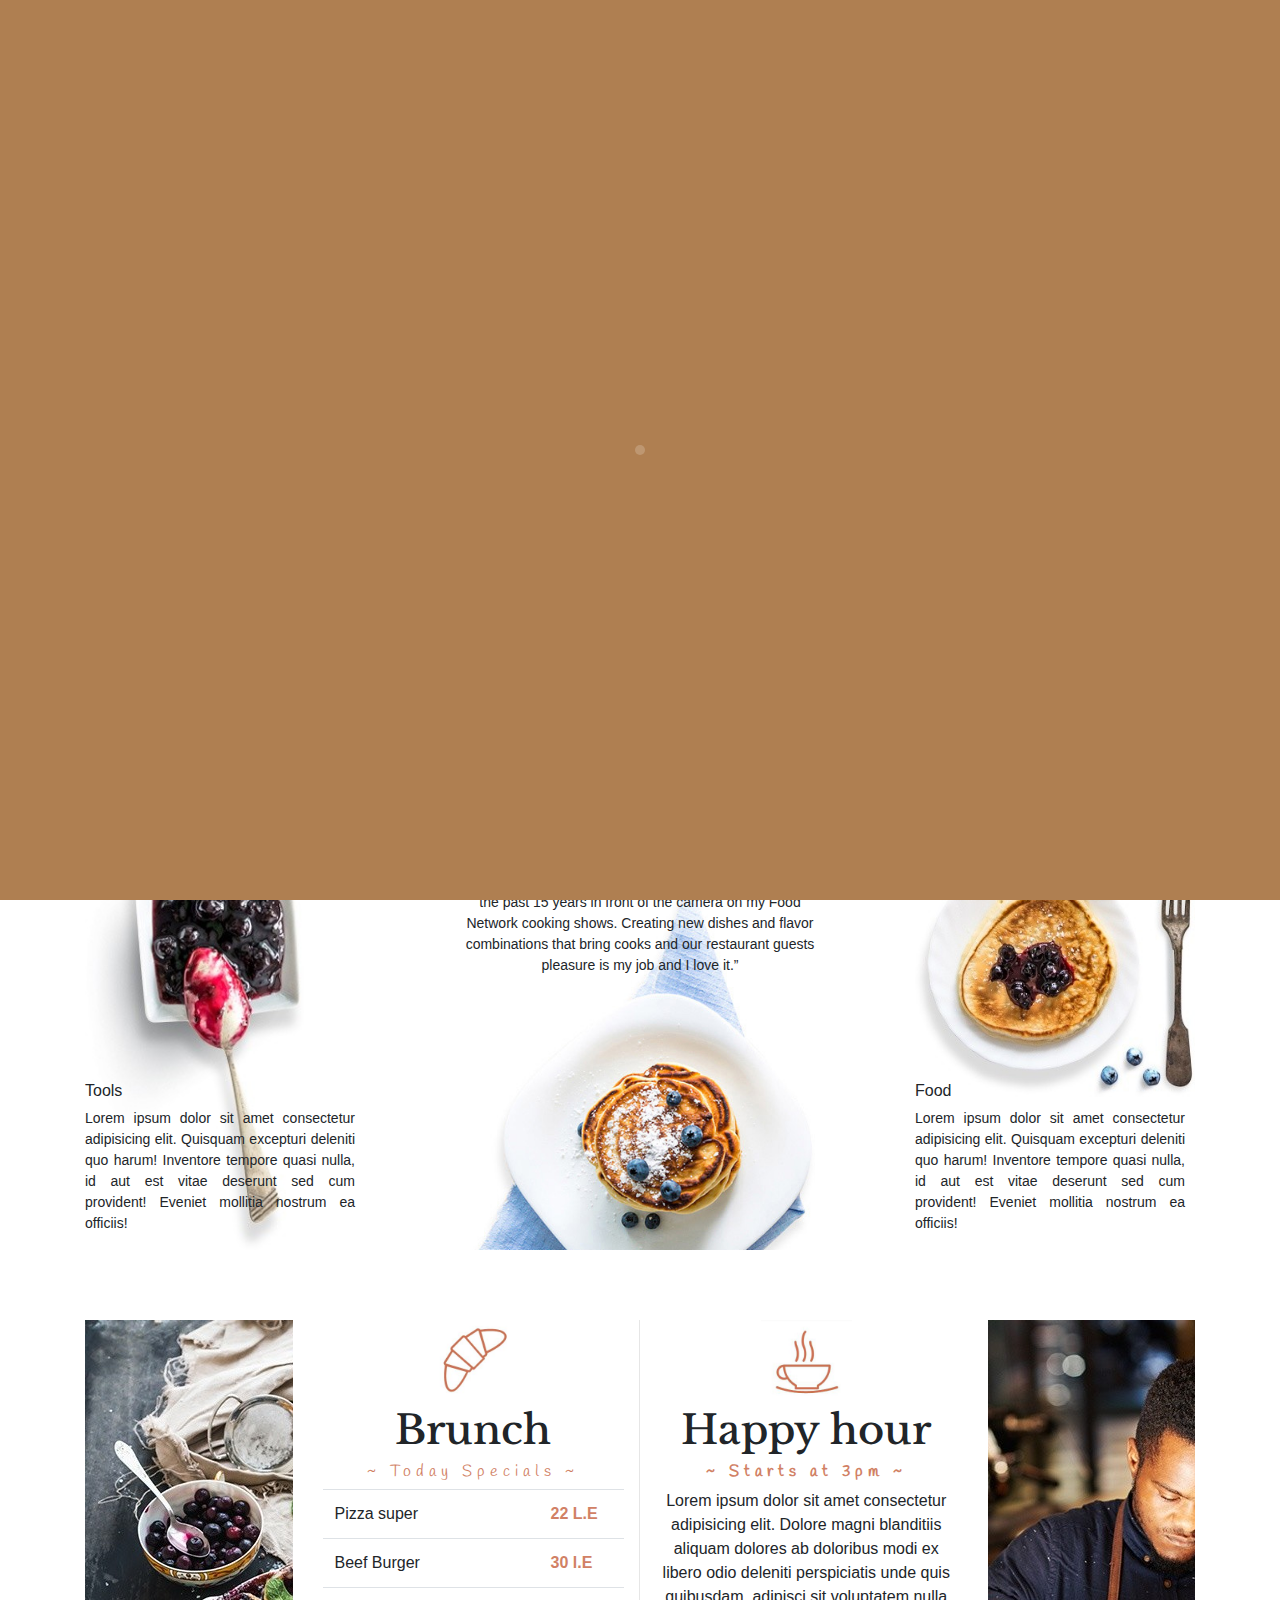
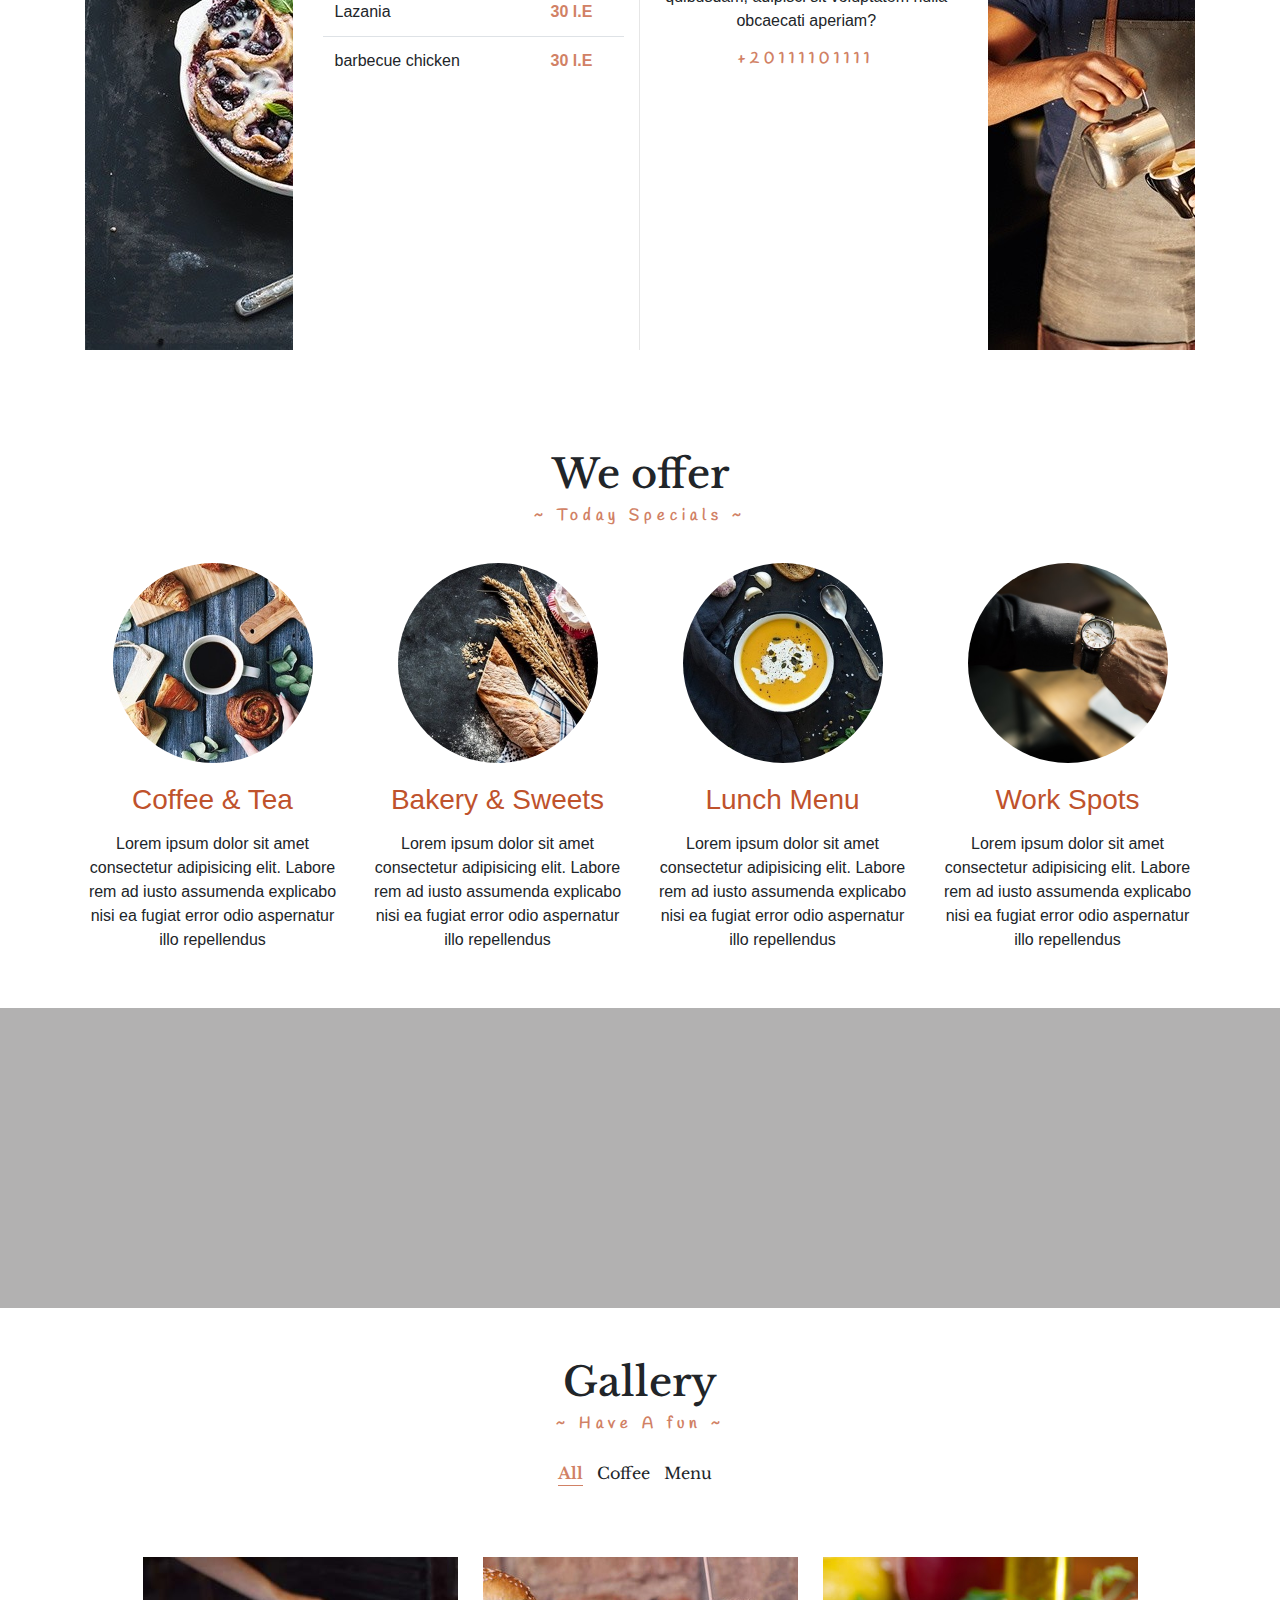
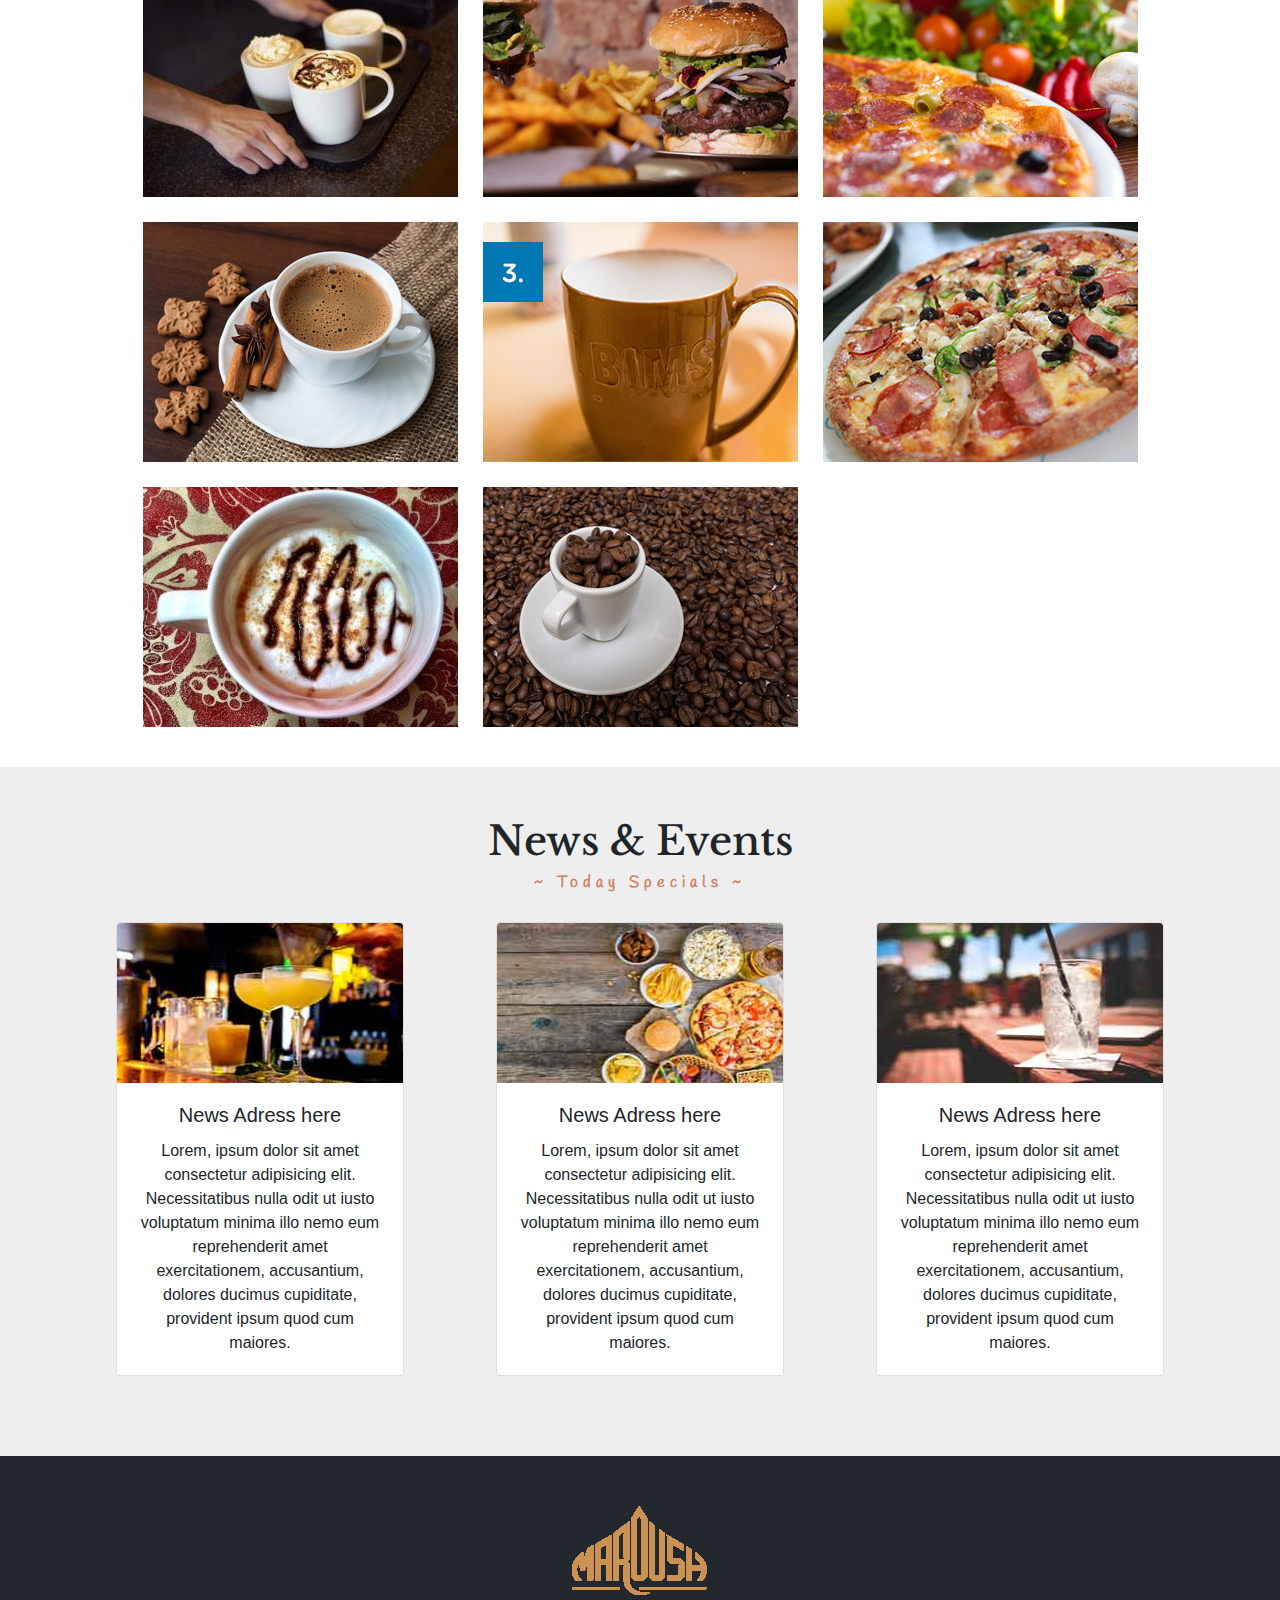
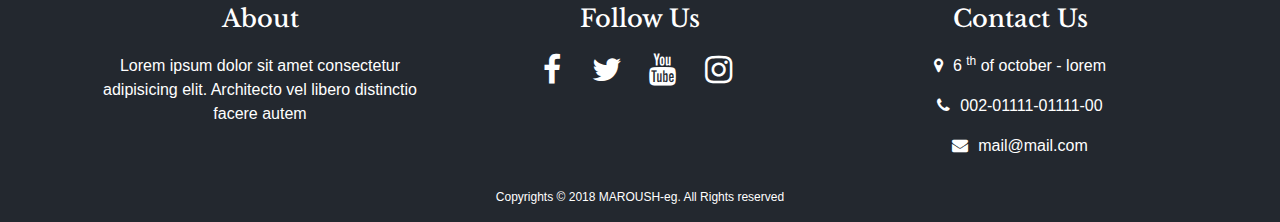
<file: index.html>
<!doctype html>
<html lang="en">

<head>
    <!-- Required meta tags -->
    <meta charset="utf-8">
    <meta name="viewport" content="width=device-width, initial-scale=1, shrink-to-fit=no">

    <!-- Bootstrap CSS -->
    <link rel="stylesheet" href="css/bootstrap.min.css">
    <link rel="stylesheet" href="css/MainStyle.css">
    <link rel="stylesheet" href="css/font-awesome.min.css">
    <link href="css/flag-sprites.css" rel="stylesheet">

    <link href="https://fonts.googleapis.com/css?family=Handlee|Libre+Baskerville" rel="stylesheet">







    <title>Cafe</title>
</head>

<body>
    <!--start Loading Page-->
    <section class="loading">

        <div class="flower-spinner">
            <div class="dots-container">
                <div class="bigger-dot">
                    <div class="smaller-dot"></div>
                </div>
            </div>
        </div>
    </section>
    <!--End Loading Page-->
    <!-- Start Header -->
    <header class="index">

        <nav class="navbar navbar-expand-lg navbar-light bg-light fixed-top ">
            <div class="container">
                <a class="navbar-brand" href="index.html">
                    <div class="logo">
                        <img src="img/logo.png" class="img-fluid" alt="logo">
                    </div>
                </a>
                <button class="navbar-toggler" type="button" data-toggle="collapse" data-target="#navbarSupportedContent" aria-controls="navbarSupportedContent"
                    aria-expanded="false" aria-label="Toggle navigation">
                    <span class="navbar-toggler-icon"></span>
                </button>

                <div class="collapse navbar-collapse" id="navbarSupportedContent">
                    <ul class="navbar-nav ml-auto">
                        <li class="nav-item active">
                            <a class="nav-link" href="index.html">Home
                                <span class="sr-only">(current)</span>
                            </a>
                        </li>
                        <li class="nav-item">
                            <a class="nav-link" href="about.html">About</a>
                        </li>
                        <li class="nav-item">
                            <a class="nav-link" href="#">Menus</a>
                        </li>
                        <li class="nav-item">
                            <a class="nav-link" href="contact.html">Contact Us</a>
                        </li>
                        <li class="nav-item">
                            <a class="nav-link langar" href="#">
                                <i class="flag flag-sa"></i> عربي
                            </a>
                        </li>


                    </ul>

                </div>
            </div>
        </nav>
    </header>
    <!-- End Header -->
    <!-- Start Welcome -->.
    <section class="welcome">
        <div class="container">
            <div class="mug">
                <img class="img-fluid" src="img/coffee-img-1-292x215.png" alt="coffee">
            </div>
            <h2 class="h1 text-center">Welcome</h2>
            <div class="row">
                <div class="col-md-4 my_order1">
                    <div class="left">
                        <div class="content_left">
                            <h6>Tools</h6>
                            <p>Lorem ipsum dolor sit amet consectetur adipisicing elit. Quisquam excepturi deleniti quo harum!
                                Inventore tempore quasi nulla, id aut est vitae deserunt sed cum provident! Eveniet mollitia
                                nostrum ea officiis!
                            </p>
                        </div>

                    </div>
                </div>
                <div class="col-md-4 my_order0">
                    <div class="center">
                        <p>“First and foremost I am a chef, whether behind the stove at one of my Northern California restaurants
                            or for the past 15 years in front of the camera on my Food Network cooking shows. Creating new
                            dishes and flavor combinations that bring cooks and our restaurant guests pleasure is my job
                            and I love it.”

                        </p>

                    </div>
                </div>
                <div class="col-md-4">
                    <div class="right ml-auto">
                        <div class="content_right">
                            <h6>Food</h6>
                            <p>Lorem ipsum dolor sit amet consectetur adipisicing elit. Quisquam excepturi deleniti quo harum!
                                Inventore tempore quasi nulla, id aut est vitae deserunt sed cum provident! Eveniet mollitia
                                nostrum ea officiis!
                            </p>
                        </div>
                    </div>
                </div>

            </div>
        </div>
    </section>
    <!-- End Welcome -->
    <!-- start happy_hours -->
    <section class="happy_hours">
        <div class="container">
            <div class="row">
                <div class="col-md-6 my_margin">
                    <div class="row">
                        <div class="col-5">
                            <div class="image">
                                <img class="" src="img/happy_left.jpg" alt="happy_hours">
                            </div>

                        </div>
                        <div class="col-7 border_sec">
                            <div class="Brunch">
                                <img src="img/brunnch.JPG" alt="brunnch" class="brunch_img">
                                <h2 class="h1 center_res">Brunch</h2>
                                <h6>~ Today Specials ~</h6>
                                <div class="happy_brunch">
                                    <table class="table">

                                        <tbody>
                                            <!-- start item -->
                                            <tr>

                                                <td>
                                                    <a data-toggle="modal" data-target=".Pizza_super">Pizza super</a>

                                                    <div class="modal fade Pizza_super" tabindex="-1" role="dialog" aria-labelledby="myLargeModalLabel" aria-hidden="true">
                                                        <div class="modal-dialog modal-lg">
                                                            <div class="modal-content">
                                                                <img src="img/menu/pizza.jpg" class="img-fluid" alt="pizza">
                                                                <div class="item_detail">
                                                                    <h5 class="price">
                                                                        <i class="fa fa-caret-right" aria-hidden="true"></i>Price : 22 L.E</h5>
                                                                    <h5>
                                                                        <i class="fa fa-caret-right" aria-hidden="true"></i>INGREDIENTS</h5>
                                                                    <p>Lorem ipsum dolor sit amet consectetur adipisicing elit.
                                                                        Amet ea iure cum. Quibusdam quae iure corporis eaque
                                                                        rerum minus quisquam quo non, sit nam laudantium
                                                                        delectus sapiente numquam ad qui?</p>
                                                                </div>
                                                            </div>
                                                        </div>
                                                    </div>

                                                </td>
                                                <td>22 L.E</td>

                                            </tr>
                                            <!-- End item -->
                                            <!-- start item -->
                                            <tr>

                                                <td>
                                                    <a data-toggle="modal" data-target=".Beef_Burger">Beef Burger</a>

                                                    <div class="modal fade Beef_Burger" tabindex="-1" role="dialog" aria-labelledby="myLargeModalLabel" aria-hidden="true">
                                                        <div class="modal-dialog modal-lg">
                                                            <div class="modal-content">
                                                                <img src="img/menu/beef-burger-min-900x600.jpg" class="img-fluid" alt="pizza">
                                                                <div class="item_detail">
                                                                    <h5 class="price">
                                                                        <i class="fa fa-caret-right" aria-hidden="true"></i>Price : 30 L.E</h5>
                                                                    <h5>
                                                                        <i class="fa fa-caret-right" aria-hidden="true"></i>INGREDIENTS</h5>
                                                                    <p>Lorem ipsum dolor sit amet consectetur adipisicing elit.
                                                                        Amet ea iure cum. Quibusdam quae iure corporis eaque
                                                                        rerum minus quisquam quo non, sit nam laudantium
                                                                        delectus sapiente numquam ad qui?</p>
                                                                </div>
                                                            </div>
                                                        </div>
                                                    </div>
                                                </td>
                                                <td>30 l.E</td>

                                            </tr>
                                            <!-- end item -->
                                            <!-- start item -->
                                            <tr>

                                                <td>
                                                    <a data-toggle="modal" data-target=".Lazania">Lazania</a>

                                                    <div class="modal fade Lazania" tabindex="-1" role="dialog" aria-labelledby="myLargeModalLabel" aria-hidden="true">
                                                        <div class="modal-dialog modal-lg">
                                                            <div class="modal-content">
                                                                <img src="img/menu/larous-restaurant.jpg" class="img-fluid" alt="pizza">
                                                                <div class="item_detail">
                                                                    <h5 class="price">
                                                                        <i class="fa fa-caret-right" aria-hidden="true"></i>Price : 30 L.E</h5>
                                                                    <h5>
                                                                        <i class="fa fa-caret-right" aria-hidden="true"></i>INGREDIENTS</h5>
                                                                    <p>Lorem ipsum dolor sit amet consectetur adipisicing elit.
                                                                        Amet ea iure cum. Quibusdam quae iure corporis eaque
                                                                        rerum minus quisquam quo non, sit nam laudantium
                                                                        delectus sapiente numquam ad qui?</p>
                                                                </div>
                                                            </div>
                                                        </div>
                                                    </div>
                                                </td>
                                                <td>30 l.E</td>

                                            </tr>
                                            <!-- end item -->
                                            <!-- start item -->
                                            <tr>

                                                <td>
                                                    <a data-toggle="modal" data-target=".barbecue_chicken">barbecue chicken</a>

                                                    <div class="modal fade barbecue_chicken" tabindex="-1" role="dialog" aria-labelledby="myLargeModalLabel" aria-hidden="true">
                                                        <div class="modal-dialog modal-lg">
                                                            <div class="modal-content">
                                                                <img src="img/menu/Smokey-BBQ-Butterflied-Chicken_recipeimage.jpg" class="img-fluid" alt="pizza">
                                                                <div class="item_detail">
                                                                    <h5 class="price">
                                                                        <i class="fa fa-caret-right" aria-hidden="true"></i>Price : 30 L.E</h5>
                                                                    <h5>
                                                                        <i class="fa fa-caret-right" aria-hidden="true"></i>INGREDIENTS</h5>
                                                                    <p>Lorem ipsum dolor sit amet consectetur adipisicing elit.
                                                                        Amet ea iure cum. Quibusdam quae iure corporis eaque
                                                                        rerum minus quisquam quo non, sit nam laudantium
                                                                        delectus sapiente numquam ad qui?</p>
                                                                </div>
                                                            </div>
                                                        </div>
                                                    </div>
                                                </td>
                                                <td>30 l.E</td>

                                            </tr>
                                            <!-- end item -->
                                        </tbody>
                                    </table>
                                </div>
                            </div>
                        </div>
                    </div>
                </div>
                <div class="col-md-6">
                    <div class="row">


                        <div class="col-7">
                            <div class="happy_hours_2">
                                <img src="img/coffee.JPG" alt="coffee" class="brunch_img">
                                <h2 class="h1 center_res">Happy hour
                                </h2>
                                <h6>~ Starts at 3pm ~
                                </h6>
                                <p class="text-center">Lorem ipsum dolor sit amet consectetur adipisicing elit. Dolore magni blanditiis aliquam
                                    dolores ab doloribus modi ex libero odio deleniti perspiciatis unde quis quibusdam, adipisci
                                    sit voluptatem nulla obcaecati aperiam?

                                </p>
                                <h6>+20111101111</h6>

                            </div>
                        </div>
                        <div class="col-5">
                            <div class="image">
                                <img class="" src="img/happy_right.jpg" alt="happy_hours">
                            </div>
                        </div>
                    </div>
                </div>
            </div>
        </div>
    </section>
    <!-- end happy_hours -->
    <!-- Start We_offer -->
    <section class="We_offer text-center">
        <div class="container">
            <h2 class="h1">We offer

            </h2>
            <h6>~ Today Specials ~
            </h6>
            <div class="row">
                <div class="col-md-3">
                    <div class="offer">
                        <div class="offer1 off"></div>
                        <h3>Coffee & Tea</h3>
                        <p>Lorem ipsum dolor sit amet consectetur adipisicing elit. Labore rem ad iusto assumenda explicabo
                            nisi ea fugiat error odio aspernatur illo repellendus</p>

                    </div>
                </div>
                <div class="col-md-3">
                    <div class="offer">
                        <div class="offer2 off"></div>
                        <h3>Bakery & Sweets</h3>
                        <p>Lorem ipsum dolor sit amet consectetur adipisicing elit. Labore rem ad iusto assumenda explicabo
                            nisi ea fugiat error odio aspernatur illo repellendus</p>

                    </div>
                </div>
                <div class="col-md-3">
                    <div class="offer">
                        <div class="offer3 off"></div>
                        <h3>Lunch Menu</h3>
                        <p>Lorem ipsum dolor sit amet consectetur adipisicing elit. Labore rem ad iusto assumenda explicabo
                            nisi ea fugiat error odio aspernatur illo repellendus</p>

                    </div>
                </div>
                <div class="col-md-3">
                    <div class="offer">
                        <div class="offer4 off"></div>
                        <h3>Work Spots</h3>
                        <p>Lorem ipsum dolor sit amet consectetur adipisicing elit. Labore rem ad iusto assumenda explicabo
                            nisi ea fugiat error odio aspernatur illo repellendus</p>

                    </div>
                </div>

            </div>
        </div>
    </section>
    <!-- End We_offer -->
    <!-- separte -->
    <section class="sep"> </section>


    <!-- separte -->
    <!-- start Gallery -->
    <section class="gallery text-center">
        <div class="container">
            <h2 class="h1">Gallery

            </h2>
            <h6>~ Have A fun ~</h6>
            <div class="tabs">
                <ul class="list-unstyled">
                    <li class="selected filter" data-filter="all">All</li>
                    <li class="filter" data-filter=".coffe">Coffee</li>
                    <li class="filter" data-filter=".menu">Menu</li>
                </ul>
            </div>
            <div class="container" id="Container">
                <div class="imgs">

                    <div class="mix coffe">
                        <img class="img-fluid" src="img/gallery/coffe1.jpg">
                    </div>


                    <div class="mix menu">
                        <img class="img-fluid" src="img/gallery/menu1.jpg">
                    </div>


                    <div class="mix menu">
                        <img class="img-fluid" src="img/gallery/menu2.jpg">
                    </div>


                    <div class="mix coffe">
                        <img class="img-fluid" src="img/gallery/coffe2.jpg">
                    </div>


                    <div class="mix coffe">
                        <img class="img-fluid" src="img/gallery/coffe3.jpg">
                    </div>


                    <div class="mix menu">
                        <img class="img-fluid" src="img/gallery/menu3.jpg">
                    </div>


                    <div class="mix coffe">
                        <img class="img-fluid" src="img/gallery/coffe4.jpg">
                    </div>


                    <div class="mix coffe">
                        <img class="img-fluid" src="img/gallery/coffe5.jpg">
                    </div>

                </div>
            </div>
            <div class="clear_fix"></div>

        </div>
    </section>
    <!-- End Gallery -->
    <!-- Start  news -->
    <section class="news text-center">
        <div class="container">
            <h2 class="h1">News & Events </h2>
            <h6>~ Today Specials ~
            </h6>
            <div class="row">
                <div class="col-md-4">

                    <div class="card" style="width: 18rem;">
                        <div class="news_img">
                            <img class="card-img-top" src="img/news/n1.jpg" alt="Card image cap">
                        </div>
                        <div class="card-body">
                            <h5 class="card-title">News Adress here</h5>
                            <p class="card-text">Lorem, ipsum dolor sit amet consectetur adipisicing elit. Necessitatibus nulla odit ut iusto
                                voluptatum minima illo nemo eum reprehenderit amet exercitationem, accusantium, dolores ducimus
                                cupiditate, provident ipsum quod cum maiores.</p>

                        </div>
                    </div>
                </div>
                <div class="col-md-4">

                    <div class="card" style="width: 18rem;">
                        <div class="news_img">
                            <img class="card-img-top" src="img/news/n3.jpg" alt="Card image cap">
                        </div>
                        <div class="card-body">
                            <h5 class="card-title">News Adress here</h5>
                            <p class="card-text">Lorem, ipsum dolor sit amet consectetur adipisicing elit. Necessitatibus nulla odit ut iusto
                                voluptatum minima illo nemo eum reprehenderit amet exercitationem, accusantium, dolores ducimus
                                cupiditate, provident ipsum quod cum maiores.</p>

                        </div>
                    </div>
                </div>
                <div class="col-md-4">

                    <div class="card" style="width: 18rem;">
                        <div class="news_img">
                            <img class="card-img-top" src="img/news/n2.jpg" alt="Card image cap">
                        </div>
                        <div class="card-body">
                            <h5 class="card-title">News Adress here</h5>
                            <p class="card-text">Lorem, ipsum dolor sit amet consectetur adipisicing elit. Necessitatibus nulla odit ut iusto
                                voluptatum minima illo nemo eum reprehenderit amet exercitationem, accusantium, dolores ducimus
                                cupiditate, provident ipsum quod cum maiores.</p>

                        </div>
                    </div>
                </div>
            </div>
        </div>
    </section>
    <!-- End news -->

    <!-- Start Footer -->
    <footer>
        <div class="container">
            <div class="img_footer">
                <img class="img-fluid" src="img/logo_footer.png">
            </div>
            <div class="row">
                <div class="col-md-4">
                    <div class="about text-center">
                        <h4>About</h4>
                        <p>Lorem ipsum dolor sit amet consectetur adipisicing elit. Architecto vel libero distinctio facere
                            autem
                        </p>
                    </div>
                </div>
                <div class="col-md-4">
                    <div class="follow text-center">
                        <h4>Follow Us</h4>
                        <a href="#">
                            <i class="fa fa-facebook-f fa-fw fa-2x"></i>
                        </a>

                        <a href="#">
                            <i class="fa fa-twitter fa-fw fa-2x"></i>
                        </a>
                        <a href="#">
                            <i class="fa fa-youtube fa-fw fa-2x"></i>
                        </a>
                        <a href="#">
                            <i class="fa fa-instagram fa-fw fa-2x"></i>
                        </a>
                    </div>
                </div>
                <div class="col-md-4">
                    <div class="contact text-center">
                        <h4>Contact Us</h4>
                        <address>
                            <i class="fa fa-map-marker" aria-hidden="true"></i>6
                            <sup>th</sup> of october - lorem


                        </address>
                        <p>
                            <i class="fa fa-phone"></i>002-01111-01111-00
                        </p>
                        <a href="mailto:mail@mail.com">
                            <i class="fa fa-envelope"></i>mail@mail.com</a>
                    </div>
                </div>
                <div class=" col-12 copyright text-center">
                    <p>Copyrights © 2018 MAROUSH-eg. All Rights reserved</p>
                </div>
            </div>
        </div>
    </footer>
    <!-- End Footer -->


    <!-- Optional JavaScript -->
    <!-- jQuery first, then Popper.js, then Bootstrap JS -->
    <script src="js/jquery-3.2.1.slim.min.js"></script>
    <script src="js/mixitup.min.js"></script>
    <script src="js/popper.min.js"></script>
    <script src="js/bootstrap.min.js"></script>


    <script src="js/plugins.js"></script>

</body>

</html>
</file>
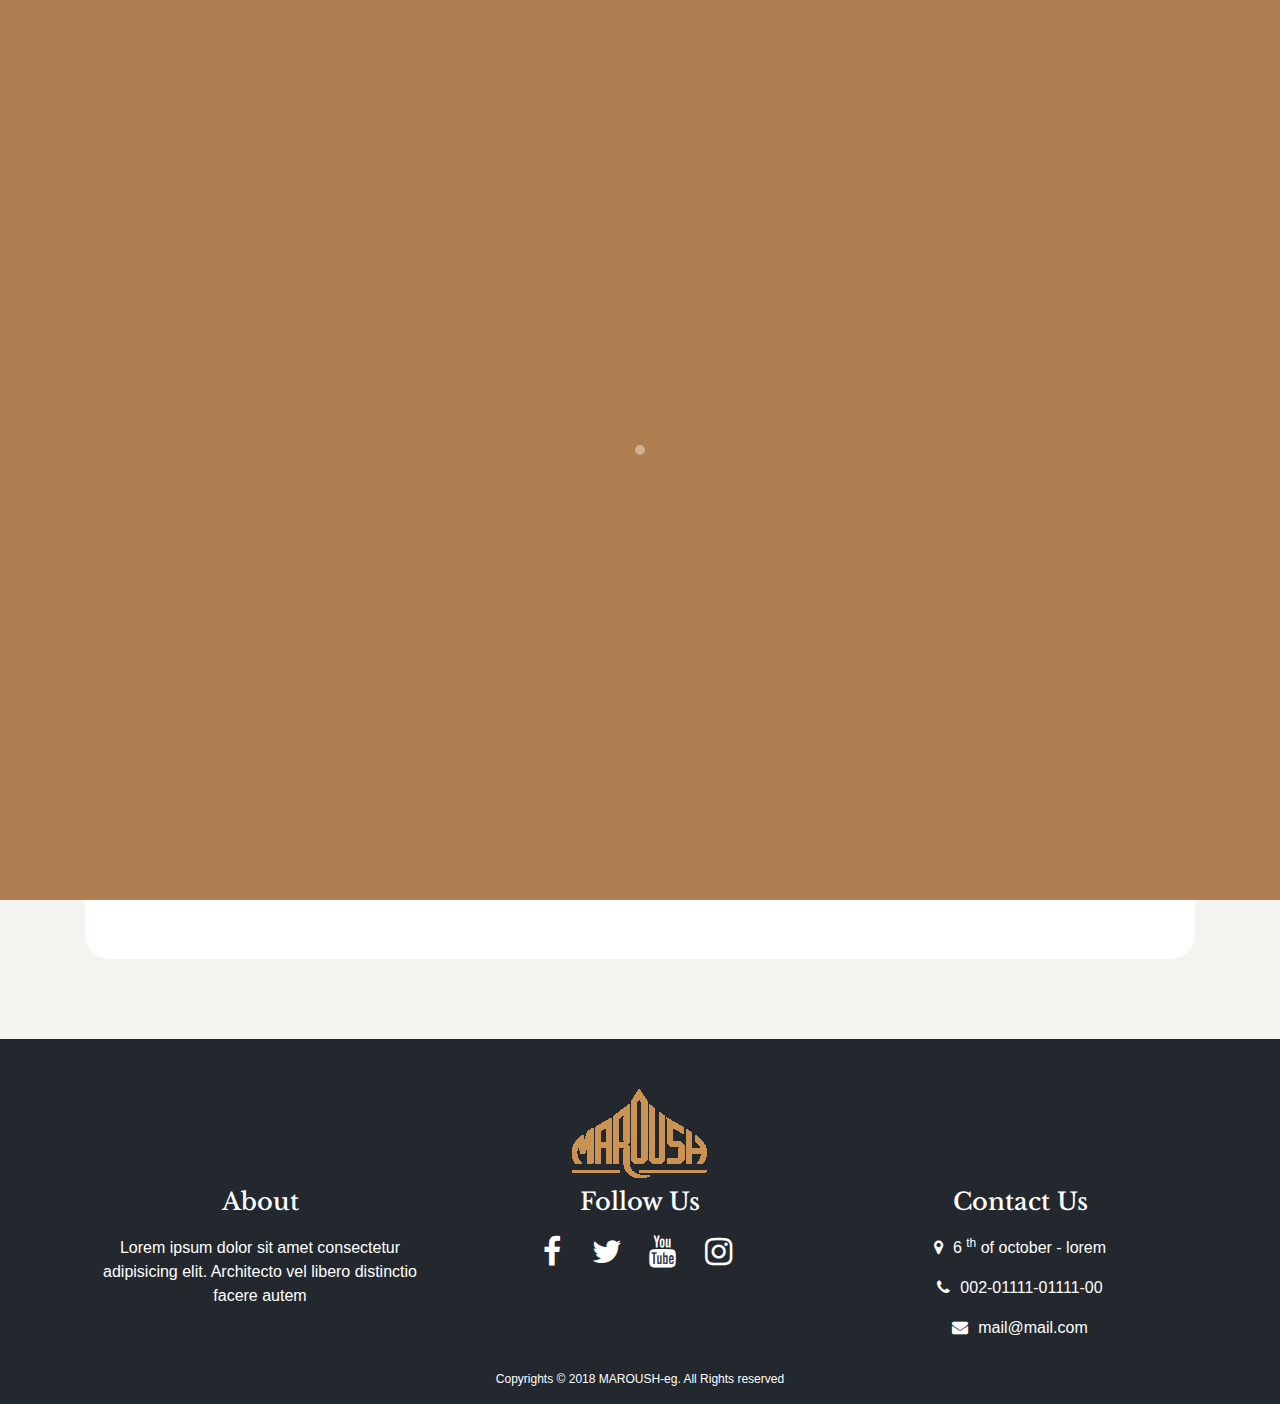
<file: about.html>
<!doctype html>
<html lang="en">

<head>
    <!-- Required meta tags -->
    <meta charset="utf-8">
    <meta name="viewport" content="width=device-width, initial-scale=1, shrink-to-fit=no">

    <!-- Bootstrap CSS -->
    <link rel="stylesheet" href="css/bootstrap.min.css">
    <link rel="stylesheet" href="css/MainStyle.css">
    <link rel="stylesheet" href="css/font-awesome.min.css">
    <link href="css/flag-sprites.css" rel="stylesheet">

    <link href="https://fonts.googleapis.com/css?family=Handlee|Libre+Baskerville" rel="stylesheet">







    <title>Cafe</title>
</head>

<body>
     <!--start Loading Page-->
     <section class="loading">

            <div class="flower-spinner">
                <div class="dots-container">
                    <div class="bigger-dot">
                        <div class="smaller-dot"></div>
                    </div>
                </div>
            </div>
        </section>
    <!-- Start Header -->
    <header class="about_page">

        <nav class="navbar navbar-expand-lg navbar-light bg-light fixed-top ">
            <div class="container">
                <a class="navbar-brand" href="index.html">
                    <div class="logo">
                        <img src="img/logo.png" class="img-fluid" alt="logo">
                    </div>
                </a>
                <button class="navbar-toggler" type="button" data-toggle="collapse" data-target="#navbarSupportedContent" aria-controls="navbarSupportedContent"
                    aria-expanded="false" aria-label="Toggle navigation">
                    <span class="navbar-toggler-icon"></span>
                </button>

                <div class="collapse navbar-collapse" id="navbarSupportedContent">
                    <ul class="navbar-nav ml-auto">
                        <li class="nav-item ">
                            <a class="nav-link" href="index.html">Home
                                <span class="sr-only">(current)</span>
                            </a>
                        </li>
                        <li class="nav-item active">
                            <a class="nav-link" href="about.html">About</a>
                        </li>
                        <li class="nav-item">
                            <a class="nav-link" href="#">Menus</a>
                        </li>
                        <li class="nav-item">
                            <a class="nav-link" href="contact.html">Contact Us</a>
                        </li>
                        <li class="nav-item">
                            <a class="nav-link langar" href="#">
                                <i class="flag flag-sa"></i> عربي
                            </a>
                        </li>


                    </ul>

                </div>
            </div>
        </nav>
    </header>
    <!-- End Header -->
    <!-- Start about section -->
    <article class="content">
        <section class="about_pg">
            <div class="container">
                <div class="row">
                    <div class="col-12">
                        <div class="story">
                            <div class="row">
                                <div class="col-md-8">
                                    <div class="story_content center_res">
                                        <p>Lorem ipsum dolor sit, amet consectetur adipisicing elit. Fuga ut ipsa porro accusantium,
                                            iusto quas nulla consequatur dignissimos voluptatibus itaque voluptates reprehenderit,
                                            voluptate doloribus earum excepturi, dolor tempore consectetur sunt Lorem, ipsum
                                            dolor sit amet consectetur adipisicing elit. Laudantium neque culpa quisquam
                                            nostrum? Voluptate dolor excepturi dicta assumenda blanditiis iusto exercitationem
                                            qui cupiditate impedit cumque rem quod, quis, tenetur ut!</p>
                                    </div>
                                </div>
                                <div class="col-md-4">
                                    <div class="story_imgs">
                                        <div class="img1 img-thumbnail">

                                        </div>
                                        <div class="img2 img-thumbnail">

                                        </div>
                                        <div class="img3 img-thumbnail">

                                        </div>
                                    </div>
                                </div>
                                <div class="col-md-12">
                                    <p class="lead center_res">
                                        Lorem ipsum dolor sit amet consectetur adipisicing elit. Quia saepe ipsam possimus cum aspernatur facilis reiciendis ab dolorum
                                        sequi obcaecati consequuntur libero esse voluptatem culpa qui dicta, doloremque consectetur
                                        delectus Lorem ipsum dolor sit amet consectetur adipisicing elit. Ducimus laborum
                                        vitae, facilis temporibus mollitia quas saepe eaque, praesentium consequatur corporis
                                        necessitatibus explicabo. Aspernatur omnis architecto explicabo provident fugit deserunt
                                        necessitatibus!
                                    </p>
                                </div>
                            </div>
                            </p>
                        </div>
                    </div>
                </div>
            </div>
        </section>
    </article>



    <!-- Start Footer -->
    <footer>
        <div class="container">
            <div class="img_footer">
                <img class="img-fluid" src="img/logo_footer.png">
            </div>
            <div class="row">
                <div class="col-md-4">
                    <div class="about text-center">
                        <h4>About</h4>
                        <p>Lorem ipsum dolor sit amet consectetur adipisicing elit. Architecto vel libero distinctio facere
                            autem
                        </p>
                    </div>
                </div>
                <div class="col-md-4">
                    <div class="follow text-center">
                        <h4>Follow Us</h4>
                        <a href="#">
                            <i class="fa fa-facebook-f fa-fw fa-2x"></i>
                        </a>

                        <a href="#">
                            <i class="fa fa-twitter fa-fw fa-2x"></i>
                        </a>
                        <a href="#">
                            <i class="fa fa-youtube fa-fw fa-2x"></i>
                        </a>
                        <a href="#">
                            <i class="fa fa-instagram fa-fw fa-2x"></i>
                        </a>
                    </div>
                </div>
                <div class="col-md-4">
                    <div class="contact text-center">
                        <h4>Contact Us</h4>
                        <address>
                            <i class="fa fa-map-marker" aria-hidden="true"></i>6
                            <sup>th</sup> of october - lorem


                        </address>
                        <p>
                            <i class="fa fa-phone"></i>002-01111-01111-00
                        </p>
                        <a href="mailto:mail@mail.com">
                            <i class="fa fa-envelope"></i>mail@mail.com</a>
                    </div>
                </div>
                <div class=" col-12 copyright text-center">
                        <p>Copyrights © 2018 MAROUSH-eg. All Rights reserved</p>
                </div>
            </div>
        </div>
    </footer>
    <!-- End Footer -->


    <!-- Optional JavaScript -->
    <!-- jQuery first, then Popper.js, then Bootstrap JS -->
    <script src="js/jquery-3.2.1.slim.min.js"></script>
    <script src="js/mixitup.min.js"></script>
    <script src="js/popper.min.js"></script>
    <script src="js/bootstrap.min.js"></script>


    <script src="js/plugins.js"></script>

</body>

</html>
</file>
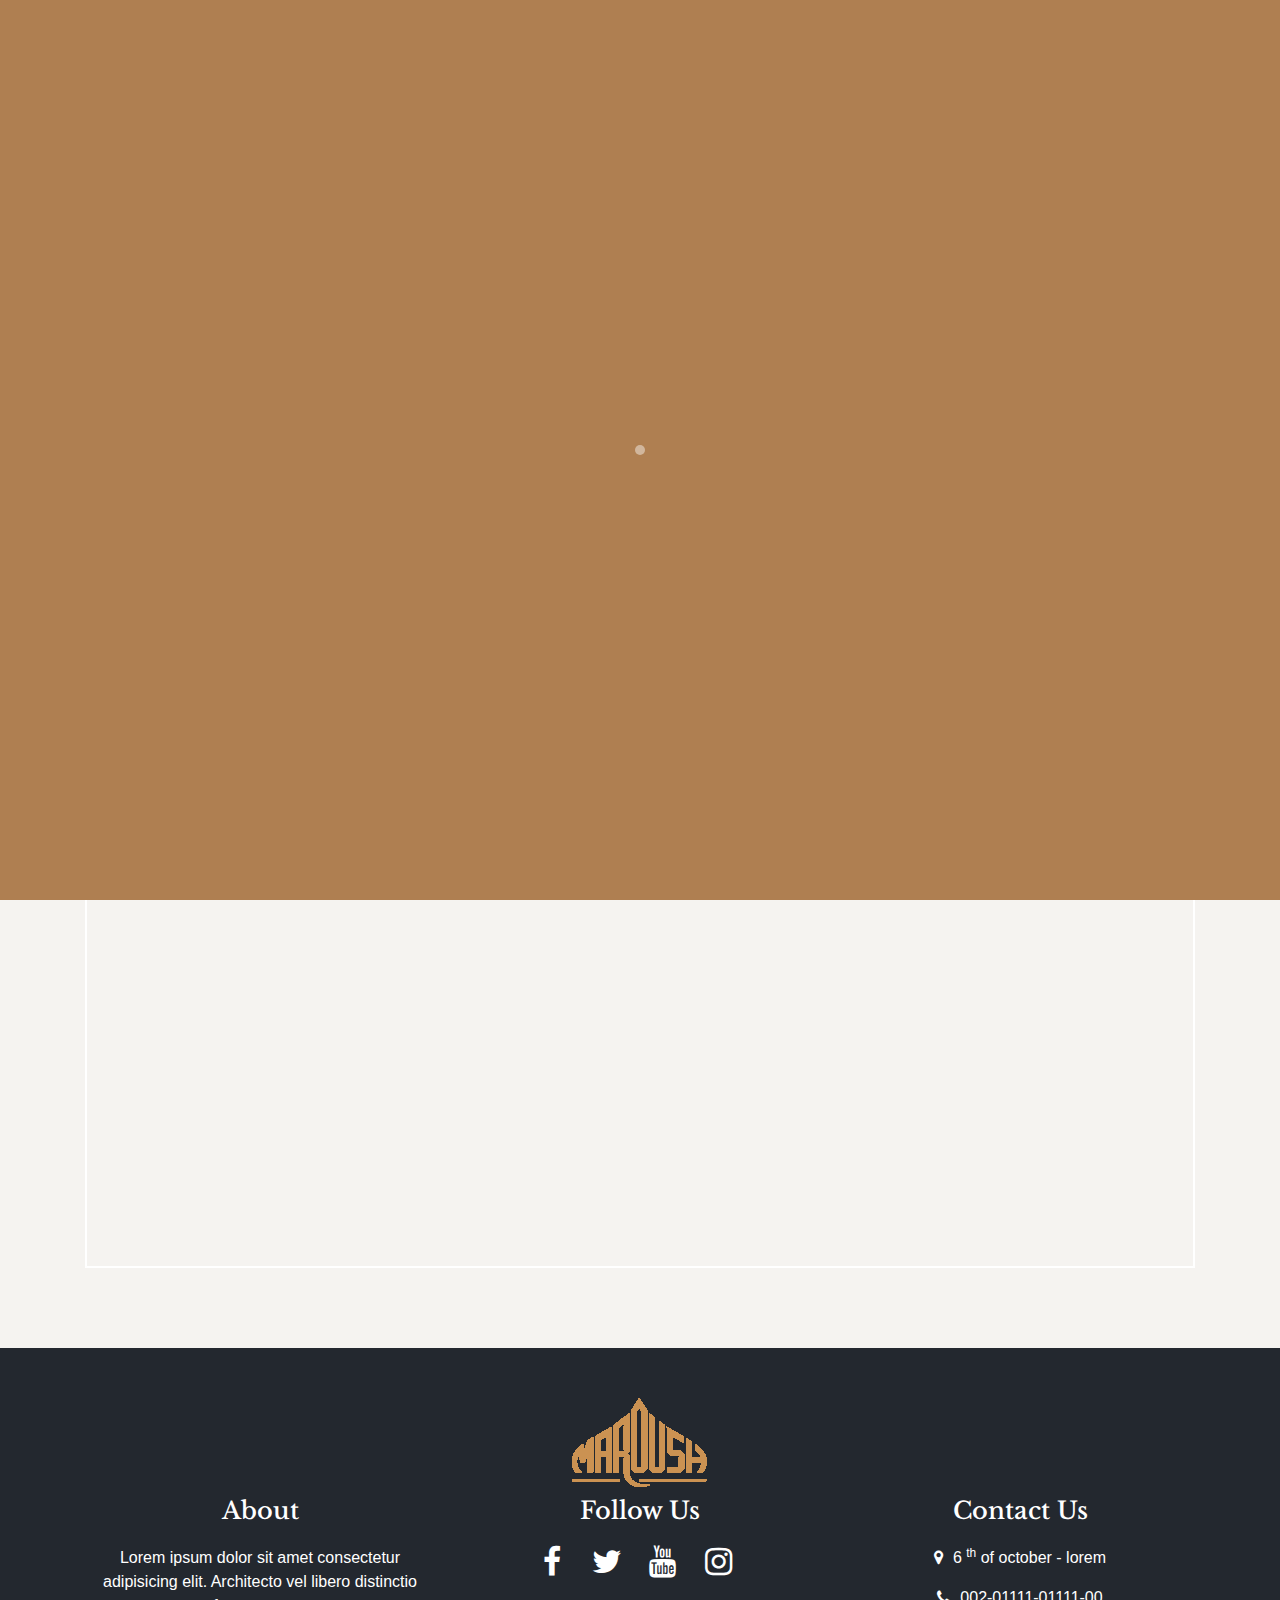
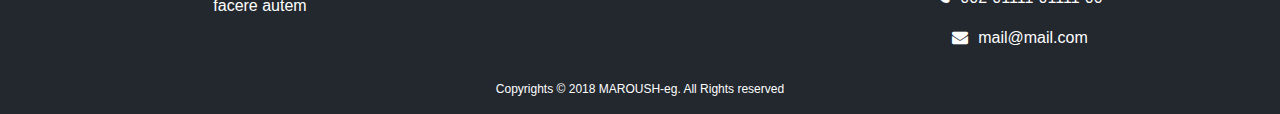
<file: contact.html>
<!doctype html>
<html lang="en">

<head>
    <!-- Required meta tags -->
    <meta charset="utf-8">
    <meta name="viewport" content="width=device-width, initial-scale=1, shrink-to-fit=no">

    <!-- Bootstrap CSS -->
    <link rel="stylesheet" href="css/bootstrap.min.css">
    <link rel="stylesheet" href="css/MainStyle.css">
    <link rel="stylesheet" href="css/font-awesome.min.css">
    <link href="css/flag-sprites.css" rel="stylesheet">

    <link href="https://fonts.googleapis.com/css?family=Handlee|Libre+Baskerville" rel="stylesheet">







    <title>Cafe</title>
</head>

<body>
    <!--start Loading Page-->
    <section class="loading">

        <div class="flower-spinner">
            <div class="dots-container">
                <div class="bigger-dot">
                    <div class="smaller-dot"></div>
                </div>
            </div>
        </div>
    </section>
    <!-- Start Header -->
    <header class="about_page ">

        <nav class="navbar navbar-expand-lg navbar-light bg-light fixed-top ">
            <div class="container">
                <a class="navbar-brand" href="index.html">
                    <div class="logo">
                        <img src="img/logo.png" class="img-fluid" alt="logo">
                    </div>
                </a>
                <button class="navbar-toggler" type="button" data-toggle="collapse" data-target="#navbarSupportedContent" aria-controls="navbarSupportedContent"
                    aria-expanded="false" aria-label="Toggle navigation">
                    <span class="navbar-toggler-icon"></span>
                </button>

                <div class="collapse navbar-collapse" id="navbarSupportedContent">
                    <ul class="navbar-nav ml-auto">
                        <li class="nav-item ">
                            <a class="nav-link" href="index.html">Home
                                <span class="sr-only">(current)</span>
                            </a>
                        </li>
                        <li class="nav-item ">
                            <a class="nav-link" href="about.html">About</a>
                        </li>
                        <li class="nav-item">
                            <a class="nav-link" href="#">Menus</a>
                        </li>
                        <li class="nav-item active">
                            <a class="nav-link" href="contact.html">Contact Us</a>
                        </li>
                        <li class="nav-item">
                            <a class="nav-link langar" href="#">
                                <i class="flag flag-sa"></i> عربي
                            </a>
                        </li>


                    </ul>

                </div>
            </div>
        </nav>
    </header>
    <!-- End Header -->
    <!-- Start about section -->
    <article class="content">
        <section class="about_pg contact_page">
            <div class="container">
                <div class="row">
                    <div class="col-md-3 my_order1">
                        <div class="contacts ">
                            <img src="img/contacts.png" alt="contact">
                            <h3 class="h1">
                                Contacts
                                </h2>
                                <h6>002-01111-01111</h6>
                                <h6>Mail@mail.com</h6>
                                <h6>188 6th october </h6>
                                <div class="follow text-center">
                                    <a href="#">
                                        <i class="fa fa-facebook-f fa-fw "></i>
                                    </a>

                                    <a href="#">
                                        <i class="fa fa-twitter fa-fw "></i>
                                    </a>
                                    <a href="#">
                                        <i class="fa fa-youtube fa-fw "></i>
                                    </a>
                                    <a href="#">
                                        <i class="fa fa-instagram fa-fw "></i>
                                    </a>
                                </div>
                        </div>
                    </div>
                    <div class="col-md-6 my_order0">
                        <div class="story contact_form text-center">
                            <h4>Do not hesitate to get in touch
                            </h4>
                            <form>
                                <div class="form-group">

                                    <input type="text" class="form-control" id="exampleInputEmail1" aria-describedby="emailHelp" placeholder="Enter Full Name">

                                </div>
                                <div class="form-group">

                                    <input type="email" class="form-control" id="exampleInputEmail1" aria-describedby="emailHelp" placeholder="Enter email">

                                </div>
                                <div class="form-group">

                                    <input type="text" class="form-control" id="exampleInputEmail1" aria-describedby="emailHelp" placeholder="Enter Your Phone">
                                    <small id="emailHelp" class="form-text text-muted">We'll never share your phone number with anyone else.</small>
                                </div>
                                <div class="form-group">

                                    <textarea placeholder="Please Write Your Message" name="Message" id="Message" class="form-control input-lg" rows="3" tabindex="5"></textarea>

                                </div>
                                <button type="submit" class="btn btn-warning">Send</button>

                            </form>
                        </div>
                    </div>
                    <div class="col-md-3 my_order2">
                        <div class="times">
                            <img src="img/times.png" alt="times">
                            <h3 class="h1">
                                Our Times
                                </h2>
                                <h6>Weekdays
                                </h6>
                                <h6>07:00am – 11:00pm</h6>
                        </div>
                    </div>
                    <div class="col-md-12 my_order3">
                        <div class="map">
                            <iframe src="https://www.google.com/maps/embed?pb=!1m18!1m12!1m3!1d221266.90620136252!2d30.74248052811401!3d29.94218040546695!2m3!1f0!2f0!3f0!3m2!1i1024!2i768!4f13.1!3m3!1m2!1s0x145855e126df199d%3A0x24a6cf9d2fda5678!2s6th+of+October+City%2C+Giza+Governorate!5e0!3m2!1sen!2seg!4v1530005878805"
                                width="100%" height="400" frameborder="0" style="border:0" allowfullscreen></iframe>
                        </div>
                    </div>
                </div>

            </div>
        </section>
    </article>



    <!-- Start Footer -->
    <footer>
        <div class="container">
            <div class="img_footer">
                <img class="img-fluid" src="img/logo_footer.png">
            </div>
            <div class="row">
                <div class="col-md-4">
                    <div class="about text-center">
                        <h4>About</h4>
                        <p>Lorem ipsum dolor sit amet consectetur adipisicing elit. Architecto vel libero distinctio facere
                            autem
                        </p>
                    </div>
                </div>
                <div class="col-md-4">
                    <div class="follow text-center">
                        <h4>Follow Us</h4>
                        <a href="#">
                            <i class="fa fa-facebook-f fa-fw fa-2x"></i>
                        </a>

                        <a href="#">
                            <i class="fa fa-twitter fa-fw fa-2x"></i>
                        </a>
                        <a href="#">
                            <i class="fa fa-youtube fa-fw fa-2x"></i>
                        </a>
                        <a href="#">
                            <i class="fa fa-instagram fa-fw fa-2x"></i>
                        </a>
                    </div>
                </div>
                <div class="col-md-4">
                    <div class="contact text-center">
                        <h4>Contact Us</h4>
                        <address>
                            <i class="fa fa-map-marker" aria-hidden="true"></i>6
                            <sup>th</sup> of october - lorem


                        </address>
                        <p>
                            <i class="fa fa-phone"></i>002-01111-01111-00
                        </p>
                        <a href="mailto:mail@mail.com">
                            <i class="fa fa-envelope"></i>mail@mail.com</a>
                    </div>
                </div>
                <div class=" col-12 copyright text-center">
                    <p>Copyrights © 2018 MAROUSH-eg. All Rights reserved</p>
                </div>
            </div>
        </div>
    </footer>
    <!-- End Footer -->


    <!-- Optional JavaScript -->
    <!-- jQuery first, then Popper.js, then Bootstrap JS -->
    <script src="js/jquery-3.2.1.slim.min.js"></script>
    <script src="js/mixitup.min.js"></script>
    <script src="js/popper.min.js"></script>
    <script src="js/bootstrap.min.js"></script>


    <script src="js/plugins.js"></script>

</body>

</html>
</file>
<file: css/MainStyle.css>
@import url(flag-sprites.css);@font-face{font-family:Cabourg;src:url(../fonts/Cabourg.otf)}@font-face{font-family:JF-Flat;src:url(../fonts/JF-Flat-regular.ttf)}@font-face{font-family:Monadi;src:url(../fonts/Monadi.ttf)}@font-face{font-family:DroidKufi-Regular;src:url(../fonts/DroidKufi-Regular.ttf)}@font-face{font-family:DroidKufi-Bold;src:url(../fonts/DroidKufi-Bold.ttf)}@media (max-width: 768px){.my_order0{-webkit-box-ordinal-group:1;-ms-flex-order:0;order:0}}@media (max-width: 768px){.my_order1{-webkit-box-ordinal-group:2;-ms-flex-order:1;order:1}}@media (max-width: 768px){.my_order2{-webkit-box-ordinal-group:3;-ms-flex-order:2;order:2}}@media (max-width: 768px){.my_order3{-webkit-box-ordinal-group:4;-ms-flex-order:3;order:3}}@media (max-width: 768px){.center_res{text-align:center !important}}@media (max-width: 768px){.h1{font-size:25px}}@media (max-width: 768px){h6{font-size:10px;font-weight:bold}}.loading{background:#AF7F51;color:#FFF;position:fixed;left:0;top:0;width:100%;height:100%;z-index:9999999;-webkit-transition:background-color 0.6s ease-in-out 0s;transition:background-color 0.6s ease-in-out 0s;display:-webkit-box;display:-ms-flexbox;display:flex}.flower-spinner,.flower-spinner *{-webkit-box-sizing:border-box;box-sizing:border-box}.flower-spinner{height:70px;width:70px;display:-webkit-box;display:-ms-flexbox;display:flex;-webkit-box-orient:horizontal;-webkit-box-direction:normal;-ms-flex-direction:row;flex-direction:row;-webkit-box-align:center;-ms-flex-align:center;align-items:center;-webkit-box-pack:center;-ms-flex-pack:center;justify-content:center;margin:auto}.flower-spinner .dots-container{height:calc(70px / 7);width:calc(70px / 7)}.flower-spinner .smaller-dot{background:#FFF;height:100%;width:100%;border-radius:50%;-webkit-animation:flower-spinner-smaller-dot-animation 2.5s 0s infinite both;animation:flower-spinner-smaller-dot-animation 2.5s 0s infinite both}.flower-spinner .bigger-dot{background:#FFF;height:100%;width:100%;padding:10%;border-radius:50%;-webkit-animation:flower-spinner-bigger-dot-animation 2.5s 0s infinite both;animation:flower-spinner-bigger-dot-animation 2.5s 0s infinite both}@-webkit-keyframes flower-spinner-bigger-dot-animation{0%,
    100%{-webkit-box-shadow:#FFF 0px 0px 0px, #FFF 0px 0px 0px, #FFF 0px 0px 0px, #FFF 0px 0px 0px, #FFF 0px 0px 0px, #FFF 0px 0px 0px, #FFF 0px 0px 0px, #FFF 0px 0px 0px;box-shadow:#FFF 0px 0px 0px, #FFF 0px 0px 0px, #FFF 0px 0px 0px, #FFF 0px 0px 0px, #FFF 0px 0px 0px, #FFF 0px 0px 0px, #FFF 0px 0px 0px, #FFF 0px 0px 0px}50%{-webkit-transform:rotate(180deg);transform:rotate(180deg)}25%,
    75%{-webkit-box-shadow:#FFF 26px 0px 0px, #FFF -26px 0px 0px, #FFF 0px 26px 0px, #FFF 0px -26px 0px, #FFF 19px -19px 0px, #FFF 19px 19px 0px, #FFF -19px -19px 0px, #FFF -19px 19px 0px;box-shadow:#FFF 26px 0px 0px, #FFF -26px 0px 0px, #FFF 0px 26px 0px, #FFF 0px -26px 0px, #FFF 19px -19px 0px, #FFF 19px 19px 0px, #FFF -19px -19px 0px, #FFF -19px 19px 0px}100%{-webkit-transform:rotate(360deg);transform:rotate(360deg);-webkit-box-shadow:#FFF 0px 0px 0px, #FFF 0px 0px 0px, #FFF 0px 0px 0px, #FFF 0px 0px 0px, #FFF 0px 0px 0px, #FFF 0px 0px 0px, #FFF 0px 0px 0px, #FFF 0px 0px 0px;box-shadow:#FFF 0px 0px 0px, #FFF 0px 0px 0px, #FFF 0px 0px 0px, #FFF 0px 0px 0px, #FFF 0px 0px 0px, #FFF 0px 0px 0px, #FFF 0px 0px 0px, #FFF 0px 0px 0px}}@keyframes flower-spinner-bigger-dot-animation{0%,
    100%{-webkit-box-shadow:#FFF 0px 0px 0px, #FFF 0px 0px 0px, #FFF 0px 0px 0px, #FFF 0px 0px 0px, #FFF 0px 0px 0px, #FFF 0px 0px 0px, #FFF 0px 0px 0px, #FFF 0px 0px 0px;box-shadow:#FFF 0px 0px 0px, #FFF 0px 0px 0px, #FFF 0px 0px 0px, #FFF 0px 0px 0px, #FFF 0px 0px 0px, #FFF 0px 0px 0px, #FFF 0px 0px 0px, #FFF 0px 0px 0px}50%{-webkit-transform:rotate(180deg);transform:rotate(180deg)}25%,
    75%{-webkit-box-shadow:#FFF 26px 0px 0px, #FFF -26px 0px 0px, #FFF 0px 26px 0px, #FFF 0px -26px 0px, #FFF 19px -19px 0px, #FFF 19px 19px 0px, #FFF -19px -19px 0px, #FFF -19px 19px 0px;box-shadow:#FFF 26px 0px 0px, #FFF -26px 0px 0px, #FFF 0px 26px 0px, #FFF 0px -26px 0px, #FFF 19px -19px 0px, #FFF 19px 19px 0px, #FFF -19px -19px 0px, #FFF -19px 19px 0px}100%{-webkit-transform:rotate(360deg);transform:rotate(360deg);-webkit-box-shadow:#FFF 0px 0px 0px, #FFF 0px 0px 0px, #FFF 0px 0px 0px, #FFF 0px 0px 0px, #FFF 0px 0px 0px, #FFF 0px 0px 0px, #FFF 0px 0px 0px, #FFF 0px 0px 0px;box-shadow:#FFF 0px 0px 0px, #FFF 0px 0px 0px, #FFF 0px 0px 0px, #FFF 0px 0px 0px, #FFF 0px 0px 0px, #FFF 0px 0px 0px, #FFF 0px 0px 0px, #FFF 0px 0px 0px}}@-webkit-keyframes flower-spinner-smaller-dot-animation{0%,
    100%{-webkit-box-shadow:#FFF 0px 0px 0px, #FFF 0px 0px 0px, #FFF 0px 0px 0px, #FFF 0px 0px 0px, #FFF 0px 0px 0px, #FFF 0px 0px 0px, #FFF 0px 0px 0px, #FFF 0px 0px 0px;box-shadow:#FFF 0px 0px 0px, #FFF 0px 0px 0px, #FFF 0px 0px 0px, #FFF 0px 0px 0px, #FFF 0px 0px 0px, #FFF 0px 0px 0px, #FFF 0px 0px 0px, #FFF 0px 0px 0px}25%,
    75%{-webkit-box-shadow:#FFF 14px 0px 0px, #FFF -14px 0px 0px, #FFF 0px 14px 0px, #FFF 0px -14px 0px, #FFF 10px -10px 0px, #FFF 10px 10px 0px, #FFF -10px -10px 0px, #FFF -10px 10px 0px;box-shadow:#FFF 14px 0px 0px, #FFF -14px 0px 0px, #FFF 0px 14px 0px, #FFF 0px -14px 0px, #FFF 10px -10px 0px, #FFF 10px 10px 0px, #FFF -10px -10px 0px, #FFF -10px 10px 0px}100%{-webkit-box-shadow:#FFF 0px 0px 0px, #FFF 0px 0px 0px, #FFF 0px 0px 0px, #FFF 0px 0px 0px, #FFF 0px 0px 0px, #FFF 0px 0px 0px, #FFF 0px 0px 0px, #FFF 0px 0px 0px;box-shadow:#FFF 0px 0px 0px, #FFF 0px 0px 0px, #FFF 0px 0px 0px, #FFF 0px 0px 0px, #FFF 0px 0px 0px, #FFF 0px 0px 0px, #FFF 0px 0px 0px, #FFF 0px 0px 0px}}@keyframes flower-spinner-smaller-dot-animation{0%,
    100%{-webkit-box-shadow:#FFF 0px 0px 0px, #FFF 0px 0px 0px, #FFF 0px 0px 0px, #FFF 0px 0px 0px, #FFF 0px 0px 0px, #FFF 0px 0px 0px, #FFF 0px 0px 0px, #FFF 0px 0px 0px;box-shadow:#FFF 0px 0px 0px, #FFF 0px 0px 0px, #FFF 0px 0px 0px, #FFF 0px 0px 0px, #FFF 0px 0px 0px, #FFF 0px 0px 0px, #FFF 0px 0px 0px, #FFF 0px 0px 0px}25%,
    75%{-webkit-box-shadow:#FFF 14px 0px 0px, #FFF -14px 0px 0px, #FFF 0px 14px 0px, #FFF 0px -14px 0px, #FFF 10px -10px 0px, #FFF 10px 10px 0px, #FFF -10px -10px 0px, #FFF -10px 10px 0px;box-shadow:#FFF 14px 0px 0px, #FFF -14px 0px 0px, #FFF 0px 14px 0px, #FFF 0px -14px 0px, #FFF 10px -10px 0px, #FFF 10px 10px 0px, #FFF -10px -10px 0px, #FFF -10px 10px 0px}100%{-webkit-box-shadow:#FFF 0px 0px 0px, #FFF 0px 0px 0px, #FFF 0px 0px 0px, #FFF 0px 0px 0px, #FFF 0px 0px 0px, #FFF 0px 0px 0px, #FFF 0px 0px 0px, #FFF 0px 0px 0px;box-shadow:#FFF 0px 0px 0px, #FFF 0px 0px 0px, #FFF 0px 0px 0px, #FFF 0px 0px 0px, #FFF 0px 0px 0px, #FFF 0px 0px 0px, #FFF 0px 0px 0px, #FFF 0px 0px 0px}}header{background-image:url("../img/header_with_name.jpg");background-attachment:fixed;background-size:cover;-moz-background-size:cover;-o-background-size:cover;width:100%;height:80vh;position:relative}@media (max-width: 768px){header{background-image:url(../img/header.jpg);background-position-x:50%;height:59vh;background-attachment:scroll}}header .large_logo{position:absolute;left:50%;-webkit-transform:translateX(-50%);transform:translateX(-50%);top:0;width:400px}header .bg-light{background-color:transparent !important;border-bottom:1px solid #ffffff1f;-webkit-transition:0.3s ease-in-out all;transition:0.3s ease-in-out all}header .scrolled{background-color:rgba(43,40,40,0.84) !important}header .scrolled .logo{width:30%}header .navbar-light .navbar-nav .nav-link{color:#FFF;font-weight:bold;margin-right:10px;font-family:"Cabourg", "Helvetica Neue", tahoma}@media (max-width: 768px){header .navbar-light .navbar-nav .nav-link{text-align:center}}@media (max-width: 991px){header .navbar-light .navbar-nav .nav-link{background-color:#23282F;text-align:center;border-bottom:1px solid rgba(238,238,238,0.11)}}header .navbar-light .navbar-toggler-icon{background-image:url("../img/mytoggle.png")}header .navbar-light .navbar-nav .active>.nav-link,header .navbar-light .navbar-nav .nav-link.active,header .navbar-light .navbar-nav .nav-link.show,header .navbar-light .navbar-nav .show>.nav-link{color:#ffc800}@media (max-width: 991px){header .navbar-light .navbar-nav .active>.nav-link,header .navbar-light .navbar-nav .nav-link.active,header .navbar-light .navbar-nav .nav-link.show,header .navbar-light .navbar-nav .show>.nav-link{background-color:#AF7F51;color:#23282F}}header .navbar-light .navbar-nav .nav-link:focus,header .navbar-light .navbar-nav .nav-link:hover{color:#ffc800}@media (max-width: 991px){header .navbar-light .navbar-nav .nav-link:focus,header .navbar-light .navbar-nav .nav-link:hover{color:#AF7F51}}header .langar{font-family:DroidKufi-Regular !important;font-weight:normal !important}header nav{z-index:9999}header nav .logo{width:75%;-webkit-transition:0.3s ease-in-out all;transition:0.3s ease-in-out all}.welcome{padding-top:50px;padding-bottom:50px}.welcome .h1{font-family:"Cabourg", "Helvetica Neue", tahoma}.welcome .mug{position:relative}.welcome .mug img{position:absolute;top:-165px;left:50%;-webkit-transform:translateX(-50%);transform:translateX(-50%);width:229px}.welcome .left,.welcome .right,.welcome .center{margin-bottom:20px}@media (max-width: 768px){.welcome .left,.welcome .right,.welcome .center{text-align:center;margin:auto}}.welcome .left{background-image:url("../img/wel_left.jpg");background-size:contain;width:80%;height:400px;background-repeat:no-repeat;display:-webkit-box;display:-ms-flexbox;display:flex;-webkit-box-align:end;-ms-flex-align:end;align-items:flex-end}@media (max-width: 768px){.welcome .left{-webkit-box-align:start;-ms-flex-align:start;align-items:flex-start;background-position-y:130px}}.welcome .left .content_left{max-width:270px;text-align:justify}.welcome .left .content_left p{font-size:14px}.welcome .center{background-image:url("../img/wel_center.jpg");background-size:cover;background-position-y:75%;width:100%;height:400px;background-repeat:no-repeat;display:-webkit-box;display:-ms-flexbox;display:flex;-webkit-box-align:start;-ms-flex-align:start;align-items:flex-start}@media (max-width: 768px){.welcome .center{margin-bottom:65px;background-position-y:75%;background-image:url("../img/wel_center_resp.jpg");background-size:contain;background-position-x:50%}}.welcome .center p{font-size:14px;text-align:center}.welcome .right{background-image:url("../img/wel_right.jpg");background-size:contain;width:80%;height:400px;background-repeat:no-repeat;display:-webkit-box;display:-ms-flexbox;display:flex;-webkit-box-align:end;-ms-flex-align:end;align-items:flex-end}@media (max-width: 768px){.welcome .right{-webkit-box-align:start;-ms-flex-align:start;align-items:flex-start;background-position-y:130px}}.welcome .right .content_right{max-width:270px;text-align:justify}.welcome .right .content_right p{font-size:14px}.modal{top:5%}.modal .modal-dialog{padding:2px;background:#FFF;border-radius:5px}@media (min-width: 992px){.modal .modal-lg{width:650px}}@media (max-width: 768px){.modal .modal-lg{width:85%;margin:auto}}.modal .modal-content{border:2px dashed #FFF}.modal .modal-content img{height:300px;position:relative}@media (max-width: 768px){.modal .modal-content img{height:150px}}.modal .modal-content img::after{position:absolute;display:block;width:100%;height:100%;background-color:rgba(0,0,0,0.651);left:0;top:0}.modal .modal-content .item_detail{padding:20px 30px}@media (max-width: 768px){.modal .modal-content .item_detail{padding-left:10px;padding-right:10px}}.modal .modal-content .item_detail .price{color:red}.modal .modal-content .item_detail i{margin-right:10px}.happy_hours .border_sec{border-right:1px solid #e6e6e6}.happy_hours .my_margin{margin-bottom:60px}.happy_hours .image{overflow:hidden}@media (max-width: 768px){.happy_hours .image{display:-webkit-box;display:-ms-flexbox;display:flex;-webkit-box-pack:center;-ms-flex-pack:center;justify-content:center}}.happy_hours .Brunch{display:-webkit-box;display:-ms-flexbox;display:flex;-webkit-box-orient:vertical;-webkit-box-direction:normal;-ms-flex-direction:column;flex-direction:column;-webkit-box-align:center;-ms-flex-align:center;align-items:center}.happy_hours .Brunch .brunch_img{width:30%}.happy_hours .Brunch .h1{font-family:'Libre Baskerville', serif}.happy_hours .Brunch h6{color:#D18165;font-family:'Handlee', cursive;letter-spacing:5px}.happy_hours .Brunch .happy_brunch{width:100%}@media (max-width: 768px){.happy_hours .Brunch .happy_brunch table tr td{padding-left:0;padding-right:0}}.happy_hours .Brunch .happy_brunch table tr td:first-of-type{cursor:pointer}.happy_hours .Brunch .happy_brunch table tr td:last-of-type{color:#D18165;font-weight:bold;padding-right:0}.happy_hours .happy_hours_2{display:-webkit-box;display:-ms-flexbox;display:flex;-webkit-box-orient:vertical;-webkit-box-direction:normal;-ms-flex-direction:column;flex-direction:column;-webkit-box-align:center;-ms-flex-align:center;align-items:center}.happy_hours .happy_hours_2 .brunch_img{width:30%}.happy_hours .happy_hours_2 .h1{font-family:'Libre Baskerville', serif}.happy_hours .happy_hours_2 h6{color:#D18165;font-family:'Handlee', cursive;letter-spacing:5px;font-weight:bold}.We_offer{margin-bottom:40px;margin-top:40px}.We_offer .h1{font-family:'Libre Baskerville', serif}.We_offer h6{color:#D18165;font-family:'Handlee', cursive;letter-spacing:5px;font-weight:bold}.We_offer .offer{margin-top:30px}.We_offer .offer h3{margin-top:20px;margin-bottom:15px;-webkit-transition:0.3s ease-in-out all;transition:0.3s ease-in-out all;color:#bf522c}.We_offer .offer .off{background-size:cover;width:200px;height:200px;border-radius:50%;-webkit-transition:0.3s ease-in-out all;transition:0.3s ease-in-out all;margin:auto}.We_offer .offer .off:hover{border-radius:30%}.We_offer .offer .offer1{background-image:url("../img/offers/offer1.jpg")}.We_offer .offer .offer2{background-image:url("../img/offers/offer2.jpg")}.We_offer .offer .offer3{background-image:url("../img/offers/offer3.jpg")}.We_offer .offer .offer4{background-image:url("../img/offers/offer4.jpg")}.sep{background-image:url("../img/separete.jpg");background-size:cover;width:100%;height:300px;background-attachment:fixed;position:relative}@media (max-width: 768px){.sep{background-position-x:70%;height:150px;background-attachment:scroll}}.sep::before{position:absolute;content:"";width:100%;height:100%;display:block;background-color:rgba(77,74,74,0.43);left:0;bottom:0}.gallery{padding-top:50px;margin-bottom:20px}.gallery .h1{font-family:'Libre Baskerville', serif}.gallery h6{color:#D18165;font-family:'Handlee', cursive;letter-spacing:5px;font-weight:bold}.gallery .tabs{padding-top:20px;padding-bottom:20px}.gallery .tabs ul li{display:inline-block;margin-right:10px;font-family:'Libre Baskerville', serif;cursor:pointer;border-bottom:1px solid transparent;-webkit-transition:0.3s all ease-in-out;transition:0.3s all ease-in-out}.gallery .tabs ul .selected{font-weight:bolder;color:#D18165;border-bottom:1px solid #D18165}.gallery .mix{display:none}.gallery .imgs{padding:30px}.gallery .imgs div{float:left;margin:auto;width:33.3333333333%;padding:5px}.gallery .imgs div img{margin-bottom:15px}.gallery .clear_fix{clear:both}.news{padding-top:50px;padding-bottom:50px;background-color:#EEE}.news .h1{font-family:'Libre Baskerville', serif}.news h6{color:#D18165;font-family:'Handlee', cursive;letter-spacing:5px;font-weight:bold;margin-bottom:30px}.news .card{width:80%;margin:auto;margin-bottom:30px;overflow:hidden}.news .card .news_img{height:160px;overflow:hidden;width:100%}.news .card .card-img-top{-webkit-transition:0.5s all ease-in-out;transition:0.5s all ease-in-out}.news .card .card-img-top:hover{-webkit-transform:scale(1.5);transform:scale(1.5)}footer{padding-top:50px;background-color:#23282F;color:#FFF}footer .img_footer{display:-webkit-box;display:-ms-flexbox;display:flex;-webkit-box-pack:center;-ms-flex-pack:center;justify-content:center}footer h4{font-family:'Libre Baskerville', serif;margin-bottom:20px}footer a{text-decoration:none;color:#FFF}footer a i{margin-right:10px}footer a:hover{color:#CB7152}footer .follow,footer .contact,footer .about{margin-bottom:30px}@media (max-width: 768px){footer .follow,footer .contact,footer .about{border-bottom:1px solid #eeeeee4a;padding-bottom:24px}}@media (max-width: 768px){footer .contact{border-bottom:none !important}}footer .contact i{margin-right:10px}footer .copyright{font-size:12px}.about_page{background-image:url("../img/about_header.jpg");height:50vh}.about_pg{padding-top:80px;padding-bottom:80px;background-color:#F5F3F0;position:relative}.about_pg::after{position:absolute;content:"About Us";display:block;left:50%;-webkit-transform:translateX(-50%);transform:translateX(-50%);top:-180px;color:#FFF;font-size:36px;font-family:'Libre Baskerville', serif}.about_pg .story{background-color:#fff;margin:auto;margin-top:-155px;border-radius:25px;position:relative;padding:45px}.about_pg .story P{line-height:225%;font-size:18px}.about_pg .story::before{display:block;background:#fff;height:26px;content:" ";-webkit-mask:url("../img/about_shape_top.svg");mask:url("../img/about_shape_top.svg");width:156px;position:absolute;top:-25px;left:50%;margin-left:-78px;z-index:10}.about_pg .story .story_imgs .img1,.about_pg .story .story_imgs .img2,.about_pg .story .story_imgs .img3{display:inline-block;width:30%;height:230px;background-size:cover;-webkit-transition:0.05s ease-in-out all;transition:0.05s ease-in-out all;overflow:hidden;position:relative}.about_pg .story .story_imgs .img1::after,.about_pg .story .story_imgs .img2::after,.about_pg .story .story_imgs .img3::after{position:absolute;content:"";display:block;background-color:rgba(238,238,238,0.486);width:743px;height:493px;left:0;bottom:0;-webkit-transform:rotate(30deg);transform:rotate(30deg)}.about_pg .story .story_imgs .img1{background-image:url("../img/about_story/dessert.jpeg")}.about_pg .story .story_imgs .img2{background-image:url("../img/about_story/sandwich.jpeg");background-position-x:-103px}.about_pg .story .story_imgs .img3{background-image:url("../img/about_story/coffee.jpeg");background-position-x:-89px}.contact_page::after{position:absolute;content:"Contact Us";display:block;left:50%;-webkit-transform:translateX(-50%);transform:translateX(-50%);top:-180px;color:#FFF;font-size:36px;font-family:'Libre Baskerville', serif}@media (max-width: 768px){.contact_page::after{font-size:30px}}.contact_page .contact_form form button{margin:auto;text-align:center;display:block;width:50%}.contact_page .contacts,.contact_page .times{display:-webkit-box;display:-ms-flexbox;display:flex;-webkit-box-orient:vertical;-webkit-box-direction:normal;-ms-flex-direction:column;flex-direction:column;-webkit-box-align:center;-ms-flex-align:center;align-items:center}.contact_page .contacts .h1,.contact_page .times .h1{font-family:'Libre Baskerville', serif}.contact_page .contacts .follow a{text-decoration:none;color:#CB7152;display:inline-block}.contact_page .contacts .follow a:hover{color:#23282F}.contact_page .map{margin-top:30px;border:2px solid #FFF}

/*# sourceMappingURL=MainStyle.css.map */
</file>
<file: css/flag-sprites.css>
.flag{width:16px;height:11px;background-image:url('../img/flags.png');display:inline-block;}
.flag-ad{background-position:-16px 0;}
.flag-ae{background-position:-32px 0;}
.flag-af{background-position:-48px 0;}
.flag-ag{background-position:-64px 0;}
.flag-ai{background-position:-80px 0;}
.flag-al{background-position:-96px 0;}
.flag-am{background-position:-112px 0;}
.flag-ao{background-position:-144px 0;}
.flag-ar{background-position:-160px 0;}
.flag-as{background-position:-176px 0;}
.flag-at{background-position:-192px 0;}
.flag-au{background-position:-208px 0;}
.flag-aw{background-position:-224px 0;}
.flag-az{background-position:-240px 0;}
.flag-ba{background-position:0 -11px;}
.flag-bb{background-position:-16px -11px;}
.flag-bd{background-position:-32px -11px;}
.flag-be{background-position:-48px -11px;}
.flag-bf{background-position:-64px -11px;}
.flag-bg{background-position:-80px -11px;}
.flag-bh{background-position:-96px -11px;}
.flag-bi{background-position:-112px -11px;}
.flag-bj{background-position:-128px -11px;}
.flag-bm{background-position:-144px -11px;}
.flag-bn{background-position:-160px -11px;}
.flag-bo{background-position:-176px -11px;}
.flag-br{background-position:-192px -11px;}
.flag-bs{background-position:-208px -11px;}
.flag-bt{background-position:-224px -11px;}
.flag-bv{background-position:-240px -11px;}
.flag-bw{background-position:0 -22px;}
.flag-by{background-position:-16px -22px;}
.flag-bz{background-position:-32px -22px;}
.flag-ca{background-position:-48px -22px;}
.flag-cd{background-position:-80px -22px;}
.flag-cf{background-position:-96px -22px;}
.flag-cg{background-position:-112px -22px;}
.flag-ch{background-position:-128px -22px;}
.flag-ci{background-position:-144px -22px;}
.flag-ck{background-position:-160px -22px;}
.flag-cl{background-position:-176px -22px;}
.flag-cm{background-position:-192px -22px;}
.flag-cn{background-position:-208px -22px;}
.flag-co{background-position:-224px -22px;}
.flag-cr{background-position:-240px -22px;}
.flag-cu{background-position:0 -33px;}
.flag-cv{background-position:-16px -33px;}
.flag-cw{background-position:-32px -33px;}
.flag-cy{background-position:-48px -33px;}
.flag-cz{background-position:-64px -33px;}
.flag-de{background-position:-80px -33px;}
.flag-dj{background-position:-96px -33px;}
.flag-dk{background-position:-112px -33px;}
.flag-dm{background-position:-128px -33px;}
.flag-do{background-position:-144px -33px;}
.flag-dz{background-position:-160px -33px;}
.flag-ec{background-position:-176px -33px;}
.flag-ee{background-position:-192px -33px;}
.flag-eg{background-position:-208px -33px;}
.flag-eh{background-position:-224px -33px;}
.flag-er{background-position:0 -44px;}
.flag-es{background-position:-16px -44px;}
.flag-et{background-position:-32px -44px;}
.flag-eu{background-position:-48px -44px;}
.flag-fi{background-position:-64px -44px;}
.flag-fj{background-position:-80px -44px;}
.flag-fk{background-position:-96px -44px;}
.flag-fm{background-position:-112px -44px;}
.flag-fo{background-position:-128px -44px;}
.flag-fr{background-position:-144px -44px;}
.flag-ga{background-position:-160px -44px;}
.flag-gb{background-position:-176px -44px;}
.flag-gd{background-position:-192px -44px;}
.flag-ge{background-position:-208px -44px;}
.flag-gf{background-position:-224px -44px;}
.flag-gg{background-position:-240px -44px;}
.flag-gh{background-position:0 -55px;}
.flag-gi{background-position:-16px -55px;}
.flag-gl{background-position:-32px -55px;}
.flag-gm{background-position:-48px -55px;}
.flag-gn{background-position:-64px -55px;}
.flag-gp{background-position:-80px -55px;}
.flag-gq{background-position:-96px -55px;}
.flag-gr{background-position:-112px -55px;}
.flag-gs{background-position:-128px -55px;}
.flag-gt{background-position:-144px -55px;}
.flag-gu{background-position:-160px -55px;}
.flag-gw{background-position:-176px -55px;}
.flag-gy{background-position:-192px -55px;}
.flag-hk{background-position:-208px -55px;}
.flag-hm{background-position:-224px -55px;}
.flag-hn{background-position:-240px -55px;}
.flag-hr{background-position:0 -66px;}
.flag-ht{background-position:-16px -66px;}
.flag-hu{background-position:-32px -66px;}
.flag-id{background-position:-64px -66px;}
.flag-ie{background-position:-80px -66px;}
.flag-il{background-position:-96px -66px;}
.flag-im{background-position:-112px -66px;}
.flag-in{background-position:-128px -66px;}
.flag-io{background-position:-144px -66px;}
.flag-iq{background-position:-160px -66px;}
.flag-ir{background-position:-176px -66px;}
.flag-is{background-position:-192px -66px;}
.flag-it{background-position:-208px -66px;}
.flag-je{background-position:-224px -66px;}
.flag-jm{background-position:-240px -66px;}
.flag-jo{background-position:0 -77px;}
.flag-jp{background-position:-16px -77px;}
.flag-ke{background-position:-32px -77px;}
.flag-kg{background-position:-48px -77px;}
.flag-kh{background-position:-64px -77px;}
.flag-ki{background-position:-80px -77px;}
.flag-km{background-position:-96px -77px;}
.flag-kn{background-position:-112px -77px;}
.flag-kp{background-position:-128px -77px;}
.flag-kr{background-position:-144px -77px;}
.flag-kw{background-position:-176px -77px;}
.flag-ky{background-position:-192px -77px;}
.flag-kz{background-position:-208px -77px;}
.flag-la{background-position:-224px -77px;}
.flag-lb{background-position:-240px -77px;}
.flag-lc{background-position:0 -88px;}
.flag-li{background-position:-16px -88px;}
.flag-lk{background-position:-32px -88px;}
.flag-lr{background-position:-48px -88px;}
.flag-ls{background-position:-64px -88px;}
.flag-lt{background-position:-80px -88px;}
.flag-lu{background-position:-96px -88px;}
.flag-lv{background-position:-112px -88px;}
.flag-ly{background-position:-128px -88px;}
.flag-ma{background-position:-144px -88px;}
.flag-mc{background-position:-160px -88px;}
.flag-md{background-position:-176px -88px;}
.flag-me{background-position:-192px -88px;}
.flag-mg{background-position:-208px -88px;}
.flag-mh{background-position:-224px -88px;}
.flag-mk{background-position:-240px -88px;}
.flag-ml{background-position:0 -99px;}
.flag-mm{background-position:-16px -99px;}
.flag-mn{background-position:-32px -99px;}
.flag-mo{background-position:-48px -99px;}
.flag-mp{background-position:-64px -99px;}
.flag-mq{background-position:-80px -99px;}
.flag-mr{background-position:-96px -99px;}
.flag-ms{background-position:-112px -99px;}
.flag-mt{background-position:-128px -99px;}
.flag-mu{background-position:-144px -99px;}
.flag-mv{background-position:-160px -99px;}
.flag-mw{background-position:-176px -99px;}
.flag-mx{background-position:-192px -99px;}
.flag-my{background-position:-208px -99px;}
.flag-mz{background-position:-224px -99px;}
.flag-na{background-position:-240px -99px;}
.flag-nc{background-position:0 -110px;}
.flag-ne{background-position:-16px -110px;}
.flag-nf{background-position:-32px -110px;}
.flag-ng{background-position:-48px -110px;}
.flag-ni{background-position:-64px -110px;}
.flag-nl{background-position:-80px -110px;}
.flag-no{background-position:-96px -110px;}
.flag-np{background-position:-112px -110px;}
.flag-nr{background-position:-128px -110px;}
.flag-nu{background-position:-144px -110px;}
.flag-nz{background-position:-160px -110px;}
.flag-om{background-position:-176px -110px;}
.flag-pa{background-position:-192px -110px;}
.flag-pe{background-position:-208px -110px;}
.flag-pf{background-position:-224px -110px;}
.flag-pg{background-position:-240px -110px;}
.flag-ph{background-position:0 -121px;}
.flag-pk{background-position:-16px -121px;}
.flag-pl{background-position:-32px -121px;}
.flag-pm{background-position:-48px -121px;}
.flag-pn{background-position:-64px -121px;}
.flag-pr{background-position:-80px -121px;}
.flag-ps{background-position:-96px -121px;}
.flag-pt{background-position:-112px -121px;}
.flag-pw{background-position:-128px -121px;}
.flag-py{background-position:-144px -121px;}
.flag-qa{background-position:-160px -121px;}
.flag-re{background-position:-176px -121px;}
.flag-ro{background-position:-192px -121px;}
.flag-rs{background-position:-208px -121px;}
.flag-ru{background-position:-224px -121px;}
.flag-rw{background-position:-240px -121px;}
.flag-sa{background-position:0 -132px;}
.flag-sb{background-position:-16px -132px;}
.flag-sc{background-position:-32px -132px;}
.flag-sd{background-position:-64px -132px;}
.flag-se{background-position:-80px -132px;}
.flag-sg{background-position:-96px -132px;}
.flag-sh{background-position:-112px -132px;}
.flag-si{background-position:-128px -132px;}
.flag-sk{background-position:-144px -132px;}
.flag-sl{background-position:-160px -132px;}
.flag-sm{background-position:-176px -132px;}
.flag-sn{background-position:-192px -132px;}
.flag-so{background-position:-208px -132px;}
.flag-sr{background-position:-240px -132px;}
.flag-ss{background-position:0 -143px;}
.flag-st{background-position:-16px -143px;}
.flag-sv{background-position:-32px -143px;}
.flag-sx{background-position:-48px -143px;}
.flag-sy{background-position:-64px -143px;}
.flag-sz{background-position:-80px -143px;}
.flag-tc{background-position:-96px -143px;}
.flag-td{background-position:-112px -143px;}
.flag-tf{background-position:-128px -143px;}
.flag-tg{background-position:-144px -143px;}
.flag-th{background-position:-160px -143px;}
.flag-tj{background-position:-176px -143px;}
.flag-tk{background-position:-192px -143px;}
.flag-tl{background-position:-208px -143px;}
.flag-tm{background-position:-224px -143px;}
.flag-tn{background-position:-240px -143px;}
.flag-to{background-position:0 -154px;}
.flag-tr{background-position:-16px -154px;}
.flag-tt{background-position:-32px -154px;}
.flag-tv{background-position:-48px -154px;}
.flag-tw{background-position:-64px -154px;}
.flag-tz{background-position:-80px -154px;}
.flag-ua{background-position:-96px -154px;}
.flag-ug{background-position:-112px -154px;}
.flag-um{background-position:-128px -154px;}
.flag-us{background-position:-144px -154px;}
.flag-uy{background-position:-160px -154px;}
.flag-uz{background-position:-176px -154px;}
.flag-va{background-position:-192px -154px;}
.flag-vc{background-position:-208px -154px;}
.flag-ve{background-position:-224px -154px;}
.flag-vg{background-position:-240px -154px;}
.flag-vi{background-position:0 -165px;}
.flag-vn{background-position:-16px -165px;}
.flag-vu{background-position:-32px -165px;}
.flag-wf{background-position:-64px -165px;}
.flag-ws{background-position:-80px -165px;}
.flag-ye{background-position:-96px -165px;}
.flag-yt{background-position:-112px -165px;}
.flag-za{background-position:-128px -165px;}
.flag-zm{background-position:-160px -165px;}
.flag-zw{background-position:-176px -165px;}
.flag-an{background-position:-128px 0;}
.flag-ic{background-position:-48px -66px;}
.flag-catalonia{background-position:-64px -22px;}
.flag-england{background-position:-240px -33px;}
.flag-kurdistan{background-position:-160px -77px;}
.flag-scotland{background-position:-48px -132px;}
.flag-somaliland{background-position:-224px -132px;}
.flag-wales{background-position:-48px -165px;}
.flag-zanzibar{background-position:-144px -165px;}
</file>
